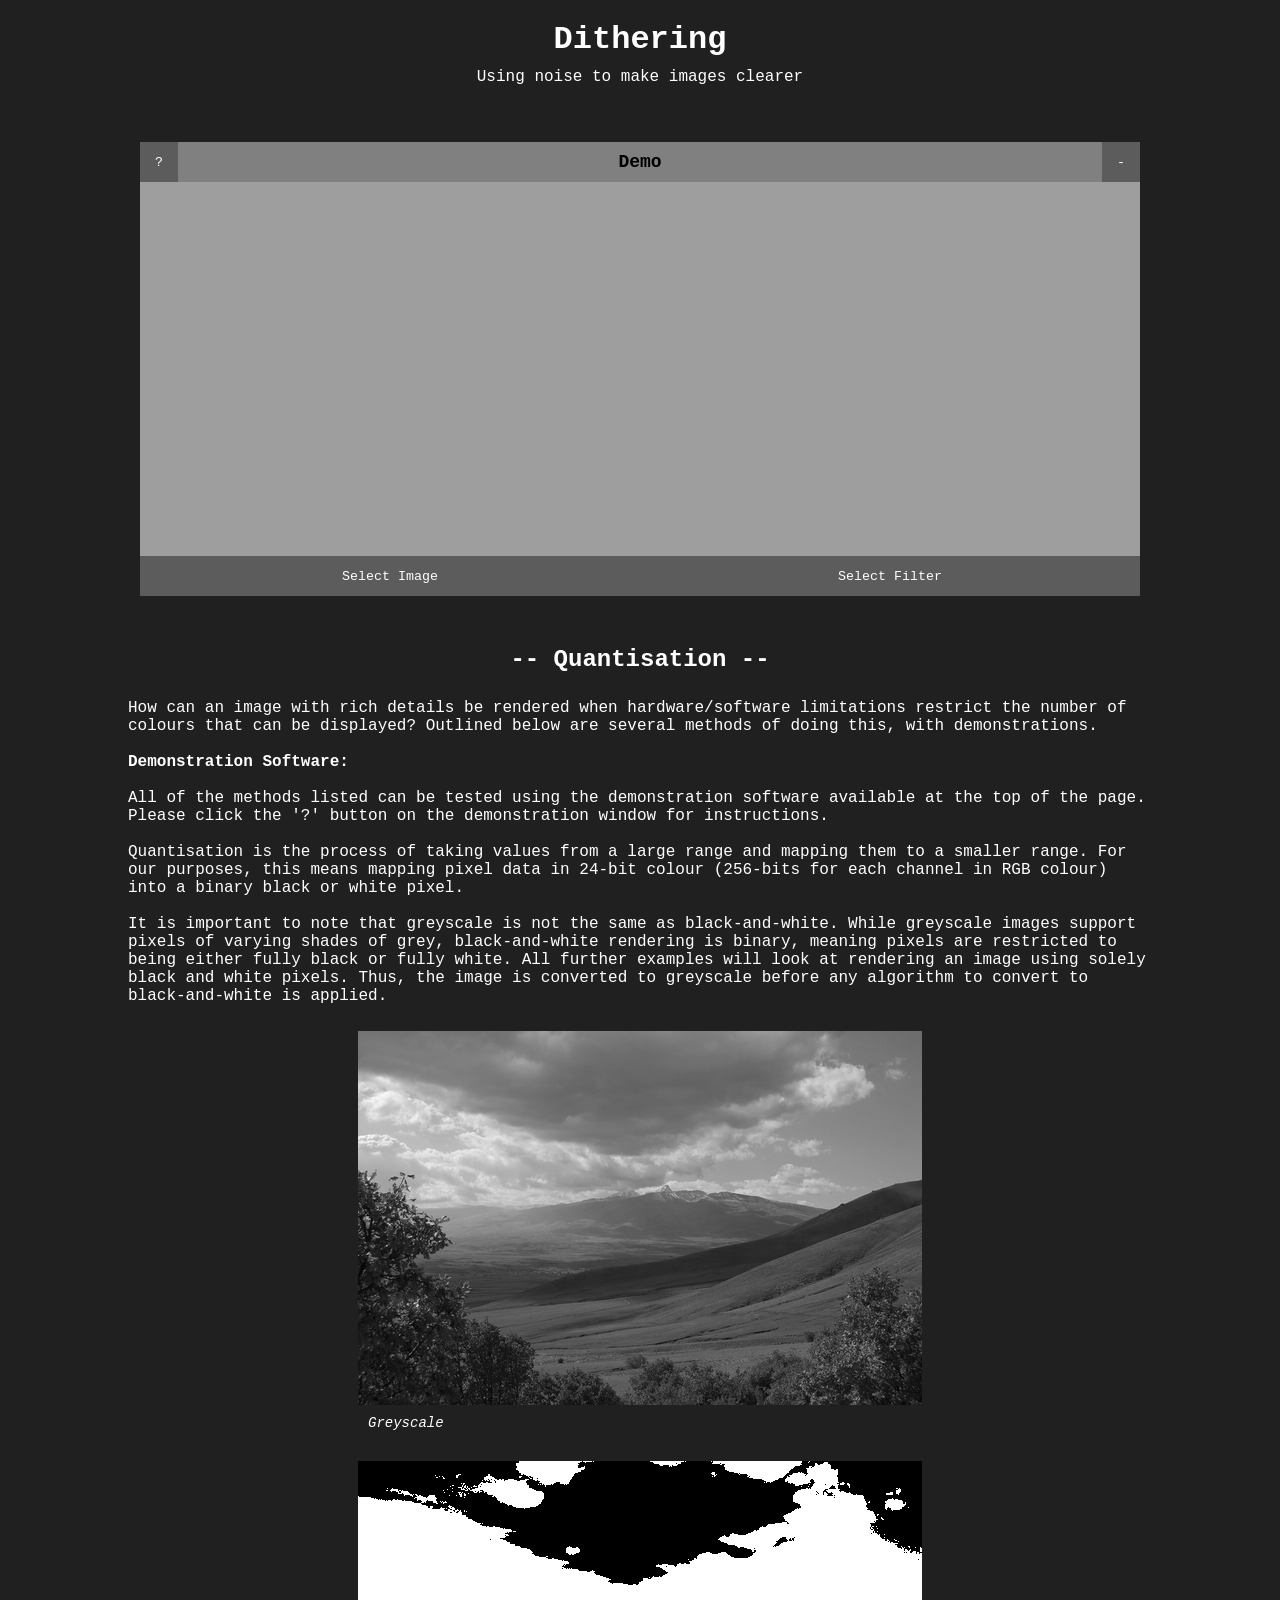
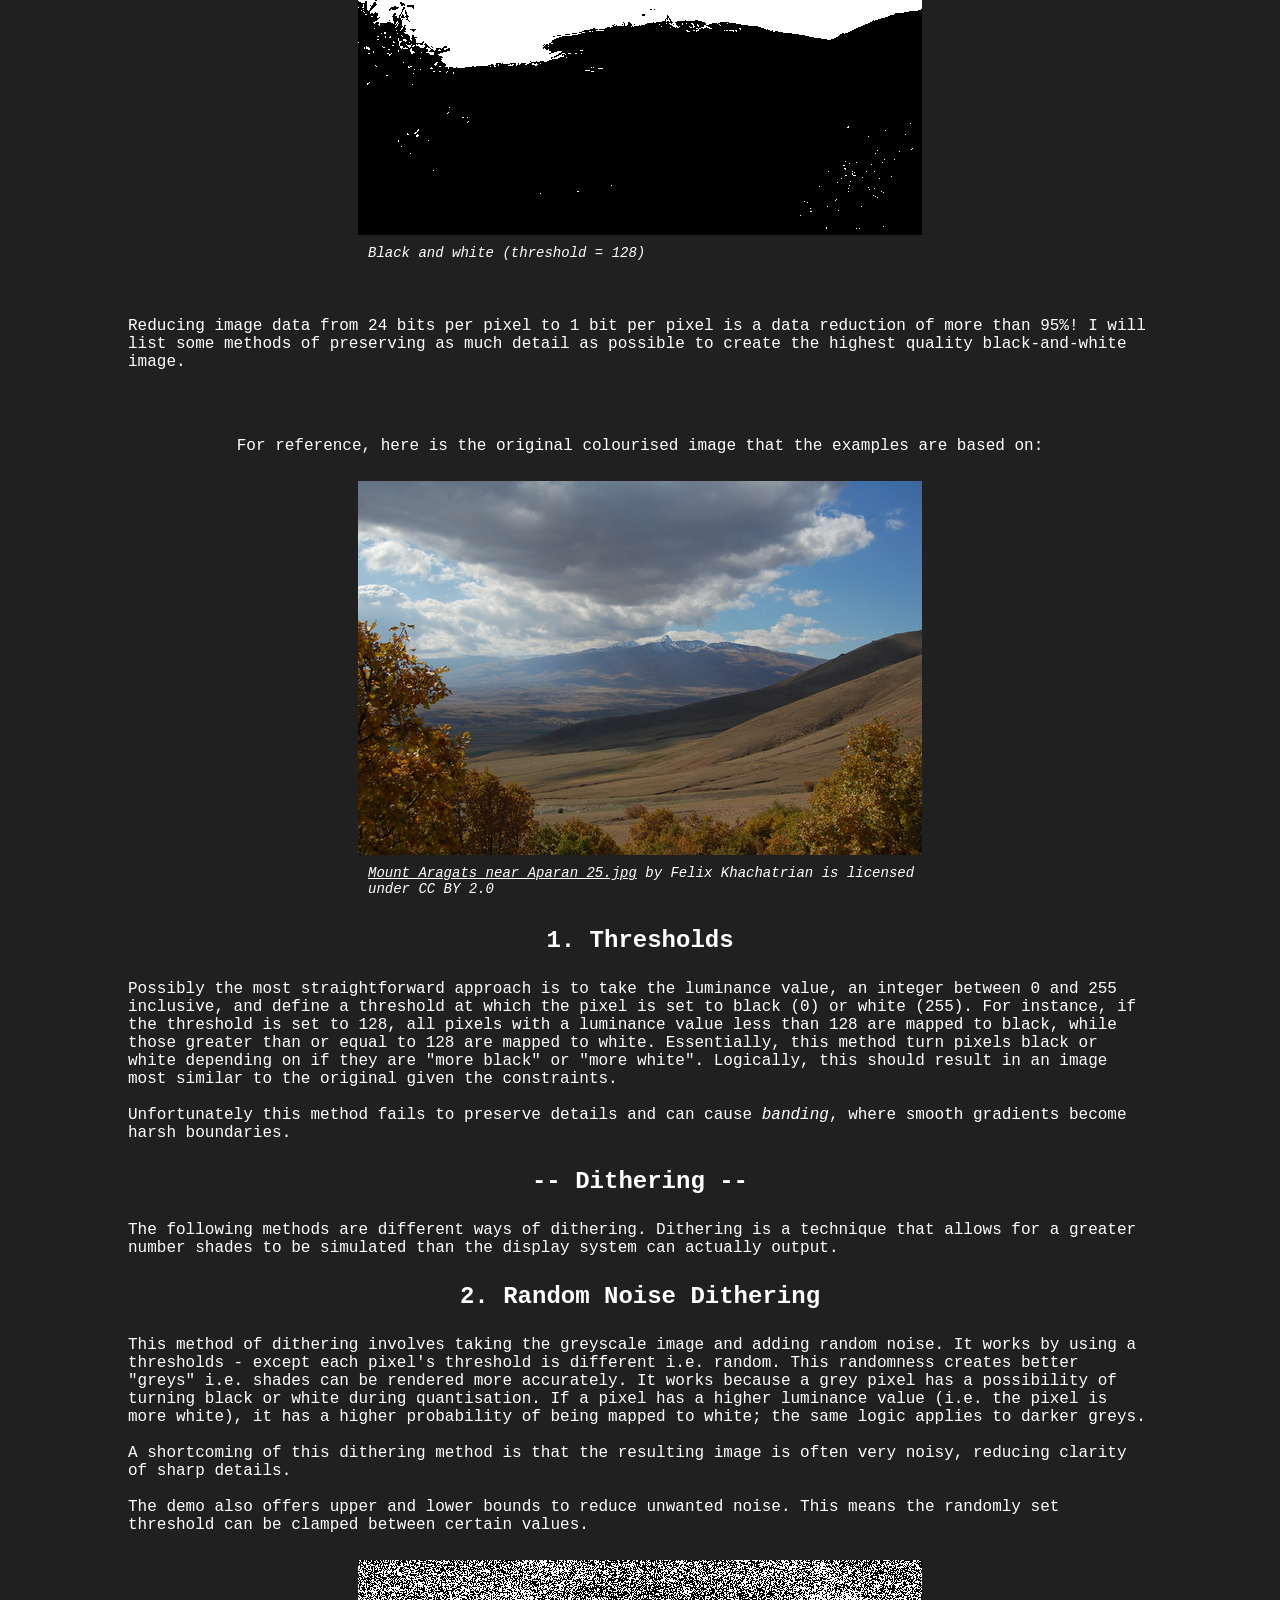
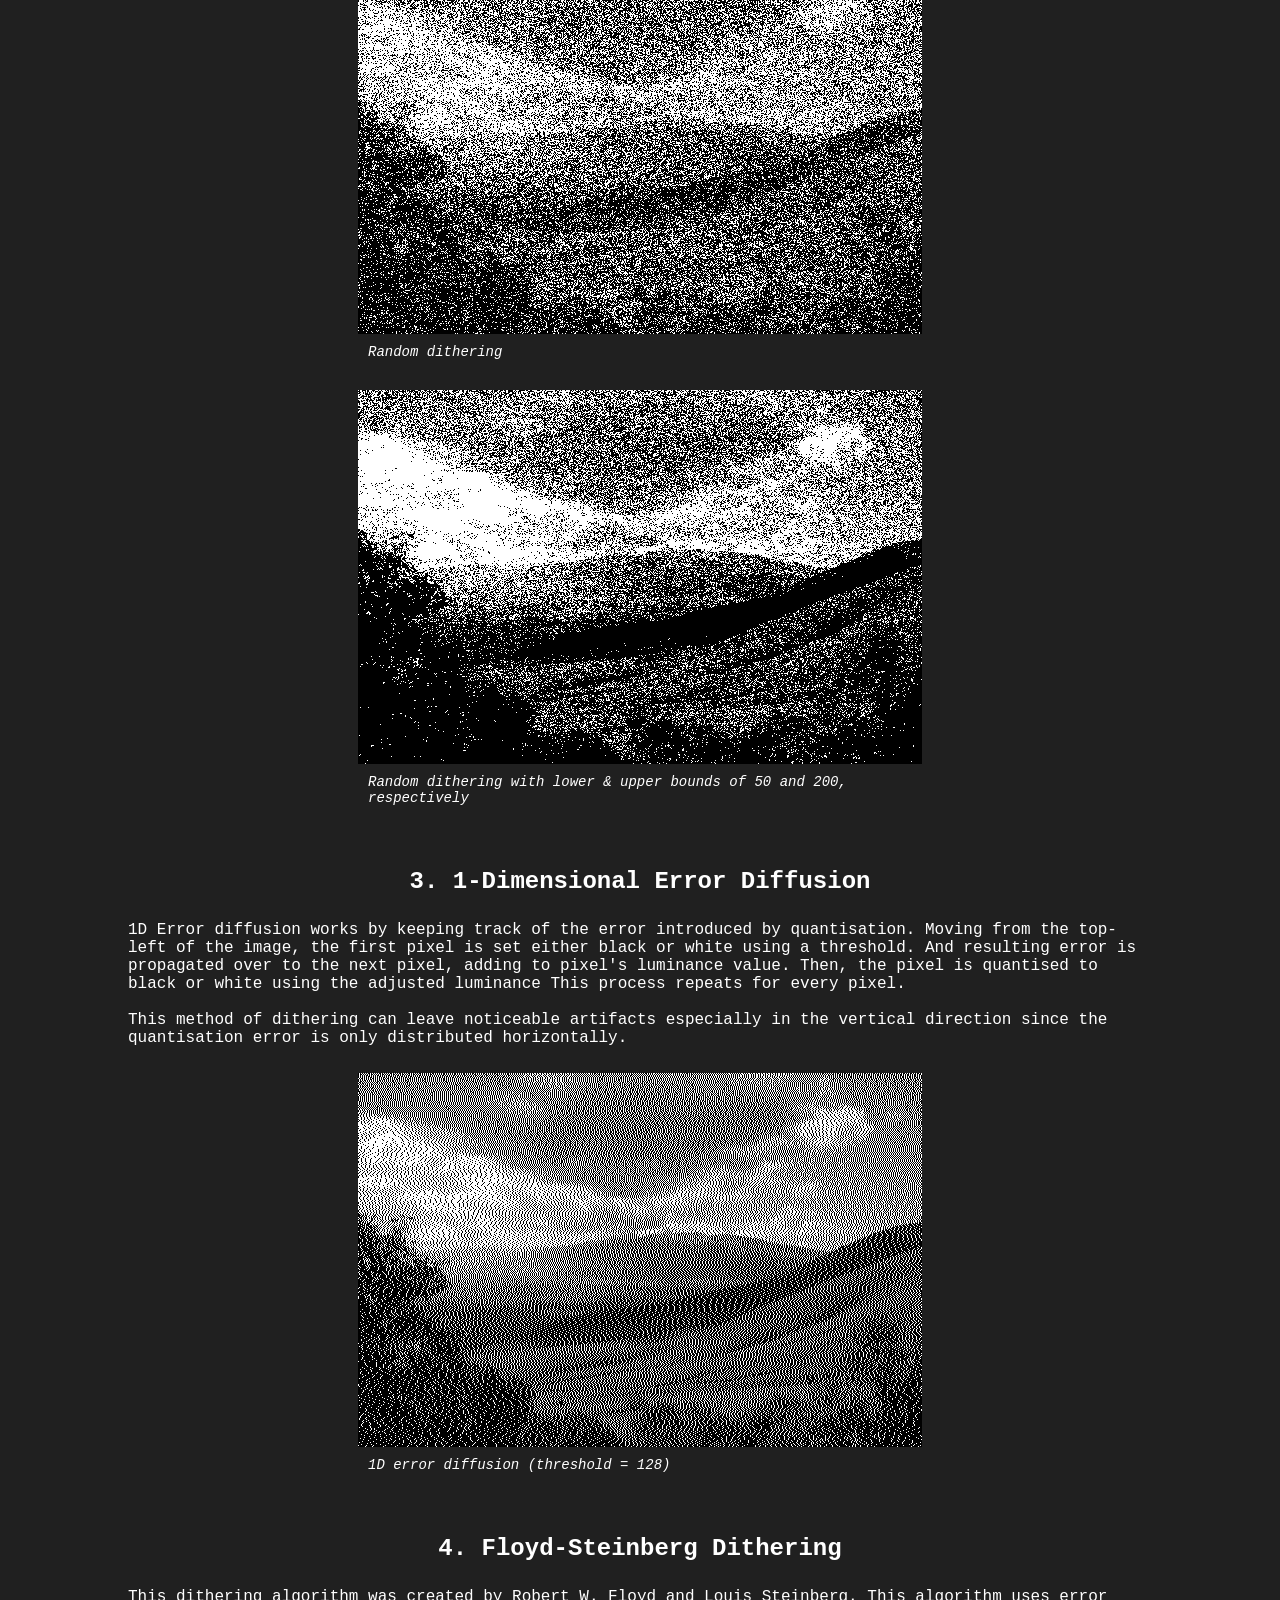
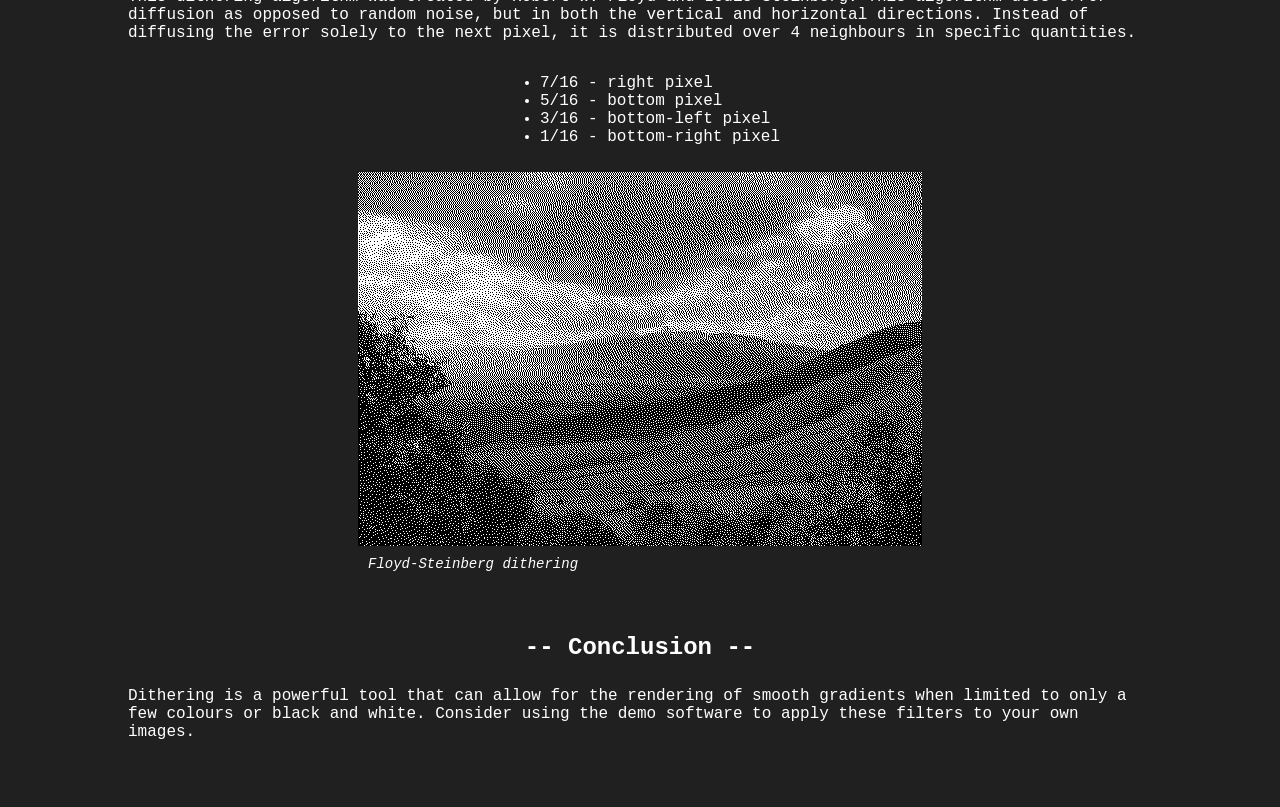
<file: index.html>
<!DOCTYPE html>
<html lang="en">
<head>
    <meta charset="UTF-8">
    <meta name="viewport" content="width=device-width, initial-scale=1.0">
    <title>Document</title>

    <link rel="stylesheet" href="./src/index.css">

    <script src="./lib/dropdown/dropdown.js"></script>
</head>
<body>

<main>

    <h1 class="title">Dithering</h1>
    <p class="subtitle">Using noise to make images clearer</p>
    <div class="demo_container">
        <div class="window_controls">
            <button id="help">?</button>
            <p id="demo_title">Demo</p>
            <button id="minimise">-</button>
        </div>
        <div class="demo_wrapper">
            <canvas class="demo"></canvas>
            <div class="demo_menu">
                <button id="sel_img">Select Image</button>
                <input type="file" id="img_input" name="image" hidden>

                <button id="sel_filter">Select Filter</button>
            </div>
        </div>
    </div>
    <h2 class="heading">-- Quantisation --</h2>

    <p>
        How can an image with rich details be rendered when hardware/software limitations restrict the number of colours that can be displayed?
        Outlined below are several methods of doing this, with demonstrations.
        
        <br><br>
        
        <strong>Demonstration Software:</strong>
        <br><br>
        All of the methods listed can be tested using the demonstration software available at the top of the page.
        Please click the '?' button on the demonstration window for instructions.
        
        <br><br>

        Quantisation is the process of taking values from a large range and mapping them to a smaller range.
        For our purposes, this means mapping pixel data in 24-bit colour (256-bits for each channel in RGB colour) into a binary black or white pixel.

        <br><br>
        It is important to note that greyscale is not the same as black-and-white.
        While greyscale images support pixels of varying shades of grey, black-and-white rendering is binary, meaning pixels are restricted to being either fully black or fully white.
        All further examples will look at rendering an image using solely black and white pixels.
        Thus, the image is converted to greyscale before any algorithm to convert to black-and-white is applied.

        <div class="image_collection">
            <div class="image_container">
                <img src="./images/greyscale.png" alt="">
                <p>Greyscale</p>
            </div>
            <div class="image_container">
                <img src="./images/bw128.png" alt="">
                <p>Black and white (threshold = 128)</p>
            </div>
        </div>

        <br><br>

        Reducing image data from 24 bits per pixel to 1 bit per pixel is a data reduction of more than 95%!
        I will list some methods of preserving as much detail as possible to create the highest quality black-and-white image.      

        <br><br>
    </p>

    <p style="text-align: center;">For reference, here is the original colourised image that the examples are based on:</p>
    <div class="image_container">
        <img src="./images/Mount_Aragats_near_Aparan_25.jpg" alt="">
        <p>
            <a href="https://commons.wikimedia.org/wiki/File:Mount_Aragats_near_Aparan.jpg#/media/File:Mount_Aragats_near_Aparan.jpg">Mount_Aragats_near_Aparan_25.jpg</a>
            by Felix Khachatrian is licensed under CC BY 2.0
        </p>
    </div>

    <h2 class="heading">1. Thresholds</h2>
    <p>
        Possibly the most straightforward approach is to take the luminance value, an integer between 0 and 255 inclusive, and define a threshold at which the pixel is set to black (0) or white (255).
        
        For instance, if the threshold is set to 128, all pixels with a luminance value less than 128 are mapped to black, while those greater than or equal to 128 are mapped to white.
        Essentially, this method turn pixels black or white depending on if they are "more black" or "more white". 
        Logically, this should result in an image most similar to the original given the constraints.

        <br><br>

        Unfortunately this method fails to preserve details and can cause <i>banding</i>, where smooth gradients become harsh boundaries.
    </p>

    <h2 class="heading">-- Dithering --</h2>
    <p>
        The following methods are different ways of dithering.
        Dithering is a technique that allows for a greater number shades to be simulated than the display system can actually output.
    </p>

    <h2 class="heading">2. Random Noise Dithering</h2>
    <p>
        This method of dithering involves taking the greyscale image and adding random noise.
        It works by using a thresholds - except each pixel's threshold is different i.e. random.
        This randomness creates better "greys" i.e. shades can be rendered more accurately.

        It works because a grey pixel has a possibility of turning black or white during quantisation.
        If a pixel has a higher luminance value (i.e. the pixel is more white), it has a higher probability of being mapped to white; the same logic applies to darker greys.
        
        <br><br>
        A shortcoming of this dithering method is that the resulting image is often very noisy, reducing clarity of sharp details.

        <br><br>
        The demo also offers upper and lower bounds to reduce unwanted noise.
        This means the randomly set threshold can be clamped between certain values.

        <div class="image_collection">
            <div class="image_container">
                <img src="./images/rand0-255.png" alt="">
                <p>Random dithering</p>
            </div>
            <div class="image_container">
                <img src="./images/rand50-200.png" alt="">
                <p>Random dithering with lower & upper bounds of 50 and 200, respectively</p>
            </div>
        </div>
    </p>

    <h2 class="heading">3. 1-Dimensional Error Diffusion</h2>
    <p>
        1D Error diffusion works by keeping track of the error introduced by quantisation.
        Moving from the top-left of the image, the first pixel is set either black or white using a threshold.
        And resulting error is propagated over to the next pixel, adding to pixel's luminance value.
        Then, the pixel is quantised to black or white using the adjusted luminance
        This process repeats for every pixel.

        <br><br>
        This method of dithering can leave noticeable artifacts especially in the vertical direction since the quantisation error is only distributed horizontally.

        <div class="image_container">
            <img src="./images/1d_err_diff.png" alt="">
            <p>1D error diffusion (threshold = 128)</p>
        </div>
    </p>

    <h2 class="heading">4. Floyd-Steinberg Dithering</h2>
    <p>
        This dithering algorithm was created by Robert W. Floyd and Louis Steinberg.
        This algorithm uses error diffusion as opposed to random noise, but in both the vertical and horizontal directions.
        Instead of diffusing the error solely to the next pixel, it is distributed over 4 neighbours in specific quantities.
        <ul>
            <li>7/16 - right pixel</li>
            <li>5/16 - bottom pixel</li>
            <li>3/16 - bottom-left pixel</li>
            <li>1/16 - bottom-right pixel</li>
        </ul>

        <div class="image_container">
            <img src="./images/floyd_steinberg.png" alt="">
            <p>Floyd-Steinberg dithering</p>
        </div>
    </p>

    <h2 class="heading">-- Conclusion --</h2>
    <p>
        Dithering is a powerful tool that can allow for the rendering of smooth gradients when limited to only a few colours or black and white.

        Consider using the demo software to apply these filters to your own images.
    </p>

</main>
    

    <script type="module" src="./src/index.js"></script>
</body>
</html>
</file>
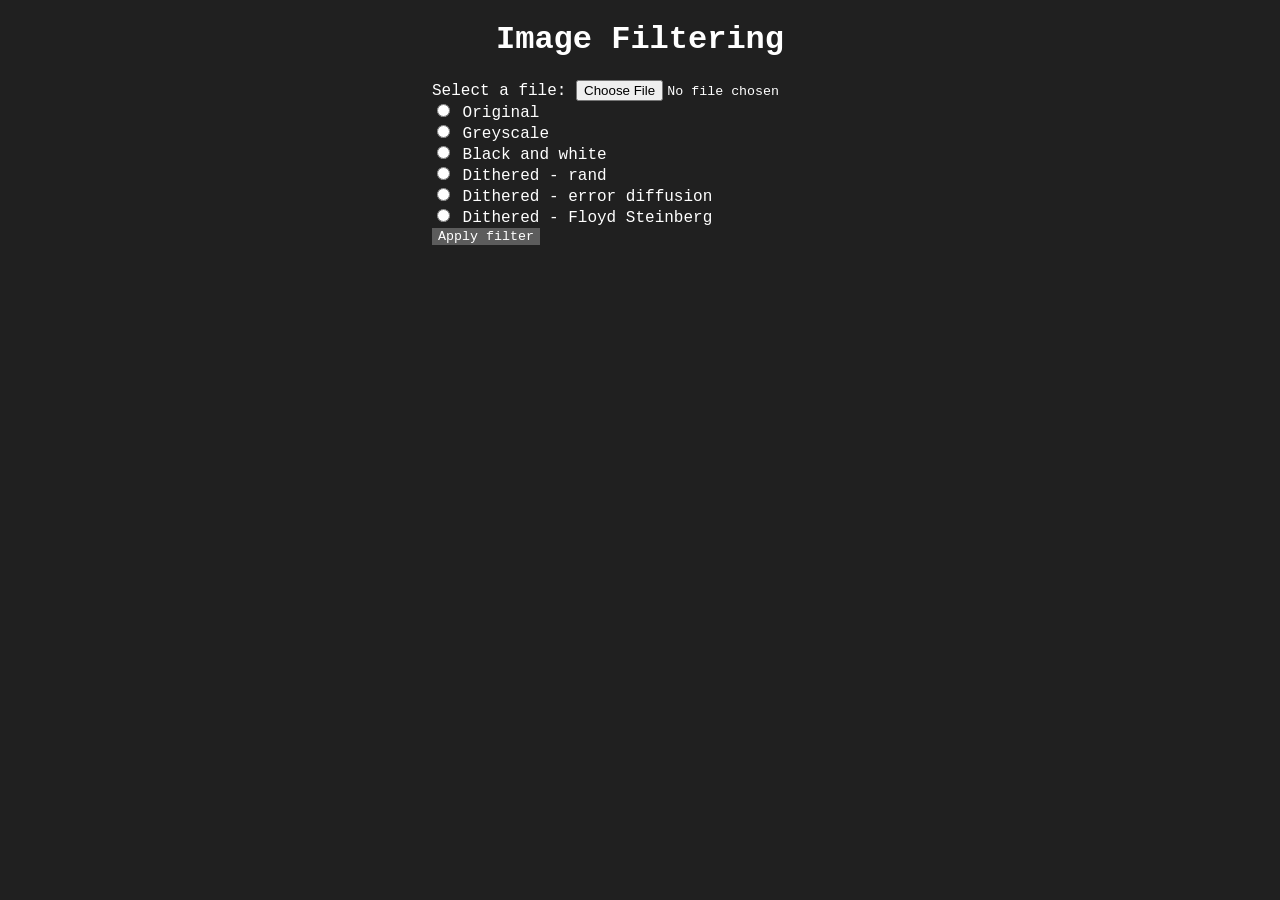
<file: src/index.html>
<!DOCTYPE html>
<html lang="en">
<head>
    <meta charset="UTF-8">
    <meta name="viewport" content="width=device-width, initial-scale=1.0">
    <title>Dithering</title>

    <link rel="stylesheet" href="./index.css">
</head>
<body>
    <h1>Image Filtering</h1>

    <div class="menu">
        <label for="image">Select a file:</label>
        <input type="file" id="img_input" name="image">
        
        <div class="filters">
            <input type="radio" id="og" name="filters" value="og">
            <label for="og">Original</label><br>
            <input type="radio" id="grey" name="filters" value="grey">
            <label for="grey">Greyscale</label><br>
            <input type="radio" id="bw" name="filters" value="bw">
            <label for="bw">Black and white</label><br>
            <input type="radio" id="dither_rand" name="filters" value="dither_rand">
            <label for="dither_rand">Dithered - rand</label><br>
            <input type="radio" id="err_diff" name="filters" value="err_diff">
            <label for="err_diff">Dithered - error diffusion</label><br>
            <input type="radio" id="floyd_steinberg" name="filters" value="floyd_steinberg">
            <label for="floyd_steinberg">Dithered - Floyd Steinberg</label><br>
        </div>

        <button id="apply_filter">Apply filter</button>
    </div>
    

    <script type="module" src="./index.js"></script>
</body>
</html>
</file>
<file: src/index.css>
/* Document setup */
* {
    font-family: 'Courier New', Courier, monospace;
    color: rgb(255, 255, 255);
}

body {
    margin: 0;
    padding: 0;
    padding-bottom: 50px;
    width: 100%;
    
    display: flex;
    flex-direction: column;
    align-items: center;

    background-color: rgb(32, 32, 32);
}

main {
    display: flex;
    flex-direction: column;
    align-items: center;
    
    width: 80%;
}

/* Universal Styling Classes */

button {
    border: none;
    outline: none;
    cursor: pointer;
    background-color: rgb(92, 92, 92);
}
button:hover {
    background-color: rgb(64, 64, 64);
}

.hidden {
    display: none !important;
}

/* Page */
.title {
    margin-bottom: 10px;
}

.subtitle {
    margin-top: 0;
}

.heading {
    margin: 10px;
}


.image_container {
    display: flex;
    flex-direction: column;
    padding: 10px;

    width: 564px;
}

.image_container img {
    height: auto;
    display: block;
}

.image_container p {
    font-style: italic;
    font-size: 14px;
    margin: 10px;
    width: 100%;
}

.image_collection {
    display: flex;
    flex-wrap: wrap;
    justify-content: center;
}


/* Demo */
.demo_container {
    display: flex;
    flex-direction: column;
    background-color: rgb(128, 128, 128);

    /* Set default width */
    width: 100%;

    min-width: 300px;
    min-height: 0;

    max-width: 1000px;
    max-height: 1000px;

    margin-top: 40px;
    margin-bottom: 40px;

}

/* Window control bar */
.window_controls {
    width: 100%;
    height: 40px;
    display: flex;
}

.window_controls button {
    height: 40px;
    width: 40px;
}

#demo_title {
    display: flex;
    justify-content: center;
    align-items: center;

    margin: 0;

    width: 100%;
    height: 100%;
    
    font-weight: bold;
    font-size: 18px;
    color: black;
}

/* Demo */

.demo_wrapper {
    display: flex;
    flex-direction: column;
    align-items: center;

    position: relative;
    min-width: 300px;

    max-width: 1000px;
    max-height: 1000px;
}

.demo_wrapper canvas.demo {
    /* Set initial dimensions */
    width: 100%;
    height: 374px;

    margin: 0;
    padding: 0;
}

canvas.demo {
    background-color: rgb(158, 158, 158);
}

/* Demo menu */

.demo_wrapper .demo_menu {
    width: 100%;
    height: 40px;
    display: flex;
}

.demo_menu button {
    height: 100%;
    flex: 1;
}


/* Modal Menu */
.modal {
    position: absolute;
    top: 0;
    left: 0;

    width: 100%;
    height: 100%;

    background-color: rgba(0, 0, 0, 0.5);
    backdrop-filter: blur(4px);

    z-index: 98;
}

.modal_menu {
    display: flex;
    flex-direction: column;
    position: absolute;
    z-index: 99;
    
    top: 50%;
    left: 50%;
    transform: translate(-50%, -50%);

    width: 400px;
    height: 400px;

    background-color: rgb(201, 201, 201);
}

.modal_menu .modal_window_controls {
    display: flex;

    width: 100%;
    height: 40px;
    background-color: rgb(160, 160, 160);
}

.modal_window_controls #modal_title {
    display: flex;
    justify-content: center;
    align-items: center;

    color: black;

    height: 40px;
    width: 100%;
}

.modal_window_controls button {
    height: 40px;
    width: 40px;
}

.modal_menu .modal_body {
    display: flex;
    flex-direction: column;

    box-sizing: border-box;

    width: 100%;
    height: 100%;

    padding: 20px;
}

.modal_menu .modal_body * {
    color: black;
}
</file>
